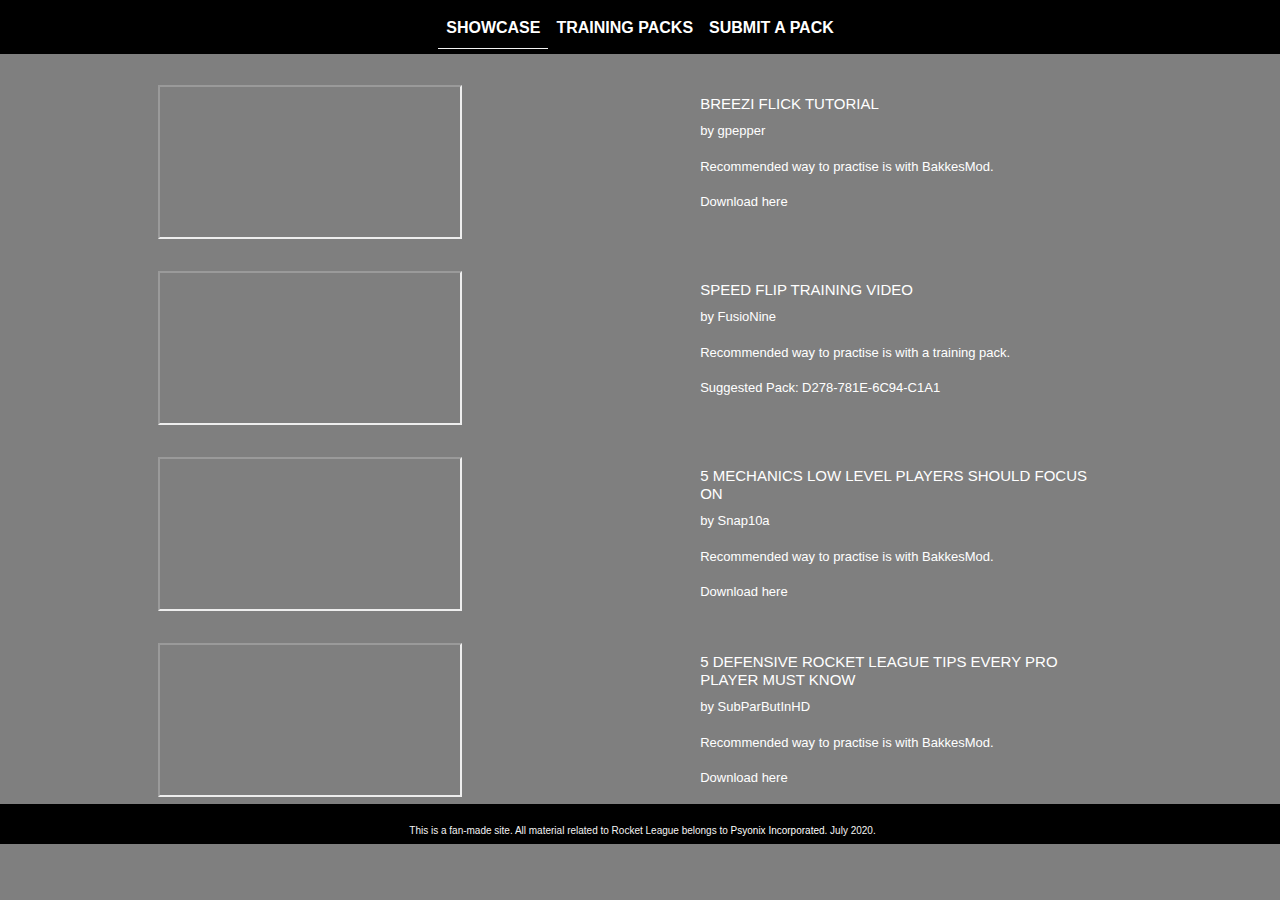
<file: index.html>
<!doctype html>
<html lang="en">
  <head>
    <meta charset="utf-8">
    <meta name="viewport" content="width=device-width, initial-scale=1, shrink-to-fit=yes">
    <link rel="stylesheet" href="https://stackpath.bootstrapcdn.com/bootstrap/4.3.1/css/bootstrap.min.css" integrity="sha384-ggOyR0iXCbMQv3Xipma34MD+dH/1fQ784/j6cY/iJTQUOhcWr7x9JvoRxT2MZw1T" crossorigin="anonymous">
    <link rel="stylesheet" href="assets/css/style.css">

    <title>Rocket League Trainer</title>
  </head>
  <body>
        <header>  
        <nav class="navbar navbar-expand-lg navbar-dark">
            <button class="navbar-toggler" type="button" data-toggle="collapse" data-target="#navbarSupportedContent" aria-controls="navbarSupportedContent" aria-expanded="false" aria-label="Toggle navigation">
                <span class="navbar-toggler-icon"></span>
            </button>
            <div class="collapse navbar-collapse" id="navbarSupportedContent">
                <ul class="navbar-nav mx-auto">
                    <li class="nav-item">
                        <a class="nav-link text-uppercase text-white font-weight-bold active" href="index.html">Showcase</a>
                    </li>
                    <li class="nav-item">
                        <a class="nav-link text-uppercase text-white font-weight-bold" href="training.html">Training Packs</a>
                    </li>
                    <li class="nav-item">
                        <a class="nav-link text-uppercase text-white font-weight-bold" href="submit.html">Submit a Pack</a>
                    </li>
                </ul>
            </div>
        </nav>
    </header>

    <div class="col-lg-12 col-sm-12"></div>

    <div>
        <div class="col-lg-12 col-sm-12"></div>
        <div class="container-fluid">
            <div class="row justify-content-center no-gutters">
                <div class="col-lg-4 col-sm-12">
                    <div class="col-lg-12 col-sm-12 embed-responsive-4by3"></div>
                    <iframe class="embed-responsive-item" src="https://www.youtube.com/embed/OFVNqQwEnpU" allow="accelerometer; autoplay; encrypted-media; gyroscope; picture-in-picture" allowfullscreen></iframe>
                </div>
                <div class="col-lg-1 col-sm-12"></div>
                <div class="col-lg-4 col-sm-12">
                    <div class="col-lg-4 col-sm-12 embed-responsive-4by3"></div>
                    <div class="text-padding">
                        <h3 class="text-uppercase">Breezi Flick Tutorial</h3>
                        <p><a href="https://www.youtube.com/channel/UC-d1NAX6MeEYgwMkd6TMEyg" target="blank_" class="link-style">by gpepper</a></p>
                        <p>Recommended way to practise is with BakkesMod.</p> 
                        <p><a href="https://www.bakkesmod.com/download.php" target="blank_" class="link-style">Download here</a></p>
                    </div>
                </div>
            </div>
        </div>
    </div>
        <hr class="separator">
        <div class="container-fluid">
            <div class="row justify-content-center no-gutters">
                <div class="col-lg-4 col-sm-12 embed-responsive-4by3">
                    <iframe class="embed-responsive-item" src="https://www.youtube.com/embed/9UHlzEJLnUA" allow="accelerometer; autoplay; encrypted-media; gyroscope; picture-in-picture" allowfullscreen></iframe>
                </div>
                <div class="col-lg-1 col-sm-12"></div>
                <div class="col-lg-4 col-sm-12">
                    <div class="col-lg-4 col-sm-12"></div>
                    <div class="text-padding">
                        <h3 class="text-uppercase">Speed Flip Training Video</h3>
                        <p><a href="https://www.youtube.com/channel/UCOT7Vqfqb2oFl_mMBhDQRVA" target="blank_" class="link-style">by FusioNine</a></p>
                        <p>Recommended way to practise is with a training pack.</p>
                        <p>Suggested Pack: D278-781E-6C94-C1A1</p>
                    </div>
                </div>
            </div>
        </div>
            <div class="container-fluid">
                <div class="row justify-content-center no-gutters">
                <div class="col-lg-4 col-sm-12 embed-responsive-4by3">
                    <iframe class="embed-responsive-item" src="https://www.youtube.com/embed/8AZ0fYGW6r4" allow="accelerometer; autoplay; encrypted-media; gyroscope; picture-in-picture" allowfullscreen></iframe>
                </div>
                <div class="col-lg-1 col-sm-12"></div>
                <div class="col-lg-4 col-sm-12">
                    <div class="text-padding">
                        <h3 class="text-uppercase">5 Mechanics Low Level Players Should Focus On</h3>
                        <p><a href="https://www.youtube.com/channel/UCUCnQu9TR7qEqa52PF7Djaw" target="blank_" class="link-style">by Snap10a</a></p>
                        <p>Recommended way to practise is with BakkesMod.</p> 
                        <p><a href="https://www.bakkesmod.com/download.php" target="blank_" class="link-style">Download here</a></p>
                    </div>
                </div>
            </div>
        </div>
        <div class="container-fluid">        
            <div class="row justify-content-center no-gutters">
                <div class="col-lg-4 col-sm-12 embed-responsive-4by3">
                    <iframe class="embed-responsive-item" src="https://www.youtube.com/embed/M5EB5AVV5RM" allow="accelerometer; autoplay; encrypted-media; gyroscope; picture-in-picture" allowfullscreen></iframe>
                </div>
                <div class="col-lg-1 col-sm-12"></div>    
                <div class="col-lg-4 col-sm-12">
                    <div class="text-padding">
                        <h3 class="text-uppercase">5 Defensive Rocket League Tips Every Pro Player MUST Know</h3>
                        <p><a href="https://www.youtube.com/channel/UCOw0zA-Gf5gpQ6K446mR0wA" target="blank_" class="link-style">by SubParButInHD</a></p>
                        <p>Recommended way to practise is with BakkesMod.</p>
                        <p><a href="https://www.bakkesmod.com/download.php" target="blank_" class="link-style">Download here</a></p>
                    </div>
                </div>
                <div class="col-lg-4 col-sm-12">
            </div>
        </div>
    </div>                    
    <div class="container-fluid no-gutters">
        <div class="row no-gutters">                
            <div class="col-lg-12 col-sm-12 footer mx-auto">
                <p style="position:relative; top:14px;">
                This is a fan-made site. All material related to Rocket League belongs to <a href="https://www.psyonix.com/" target="blank_" class="link-style-footer">Psyonix Incorporated</a>. July 2020.
                </p>
            </div>
        </div>
    </div> 
    <!-- Optional JavaScript -->
    <!-- jQuery first, then Popper.js, then Bootstrap JS -->
    <script src="https://code.jquery.com/jquery-3.3.1.slim.min.js" integrity="sha384-q8i/X+965DzO0rT7abK41JStQIAqVgRVzpbzo5smXKp4YfRvH+8abtTE1Pi6jizo" crossorigin="anonymous"></script>
    <script src="https://cdnjs.cloudflare.com/ajax/libs/popper.js/1.14.7/umd/popper.min.js" integrity="sha384-UO2eT0CpHqdSJQ6hJty5KVphtPhzWj9WO1clHTMGa3JDZwrnQq4sF86dIHNDz0W1" crossorigin="anonymous"></script>
    <script src="https://stackpath.bootstrapcdn.com/bootstrap/4.3.1/js/bootstrap.min.js" integrity="sha384-JjSmVgyd0p3pXB1rRibZUAYoIIy6OrQ6VrjIEaFf/nJGzIxFDsf4x0xIM+B07jRM" crossorigin="anonymous"></script>
  </body>
</html>
</file>
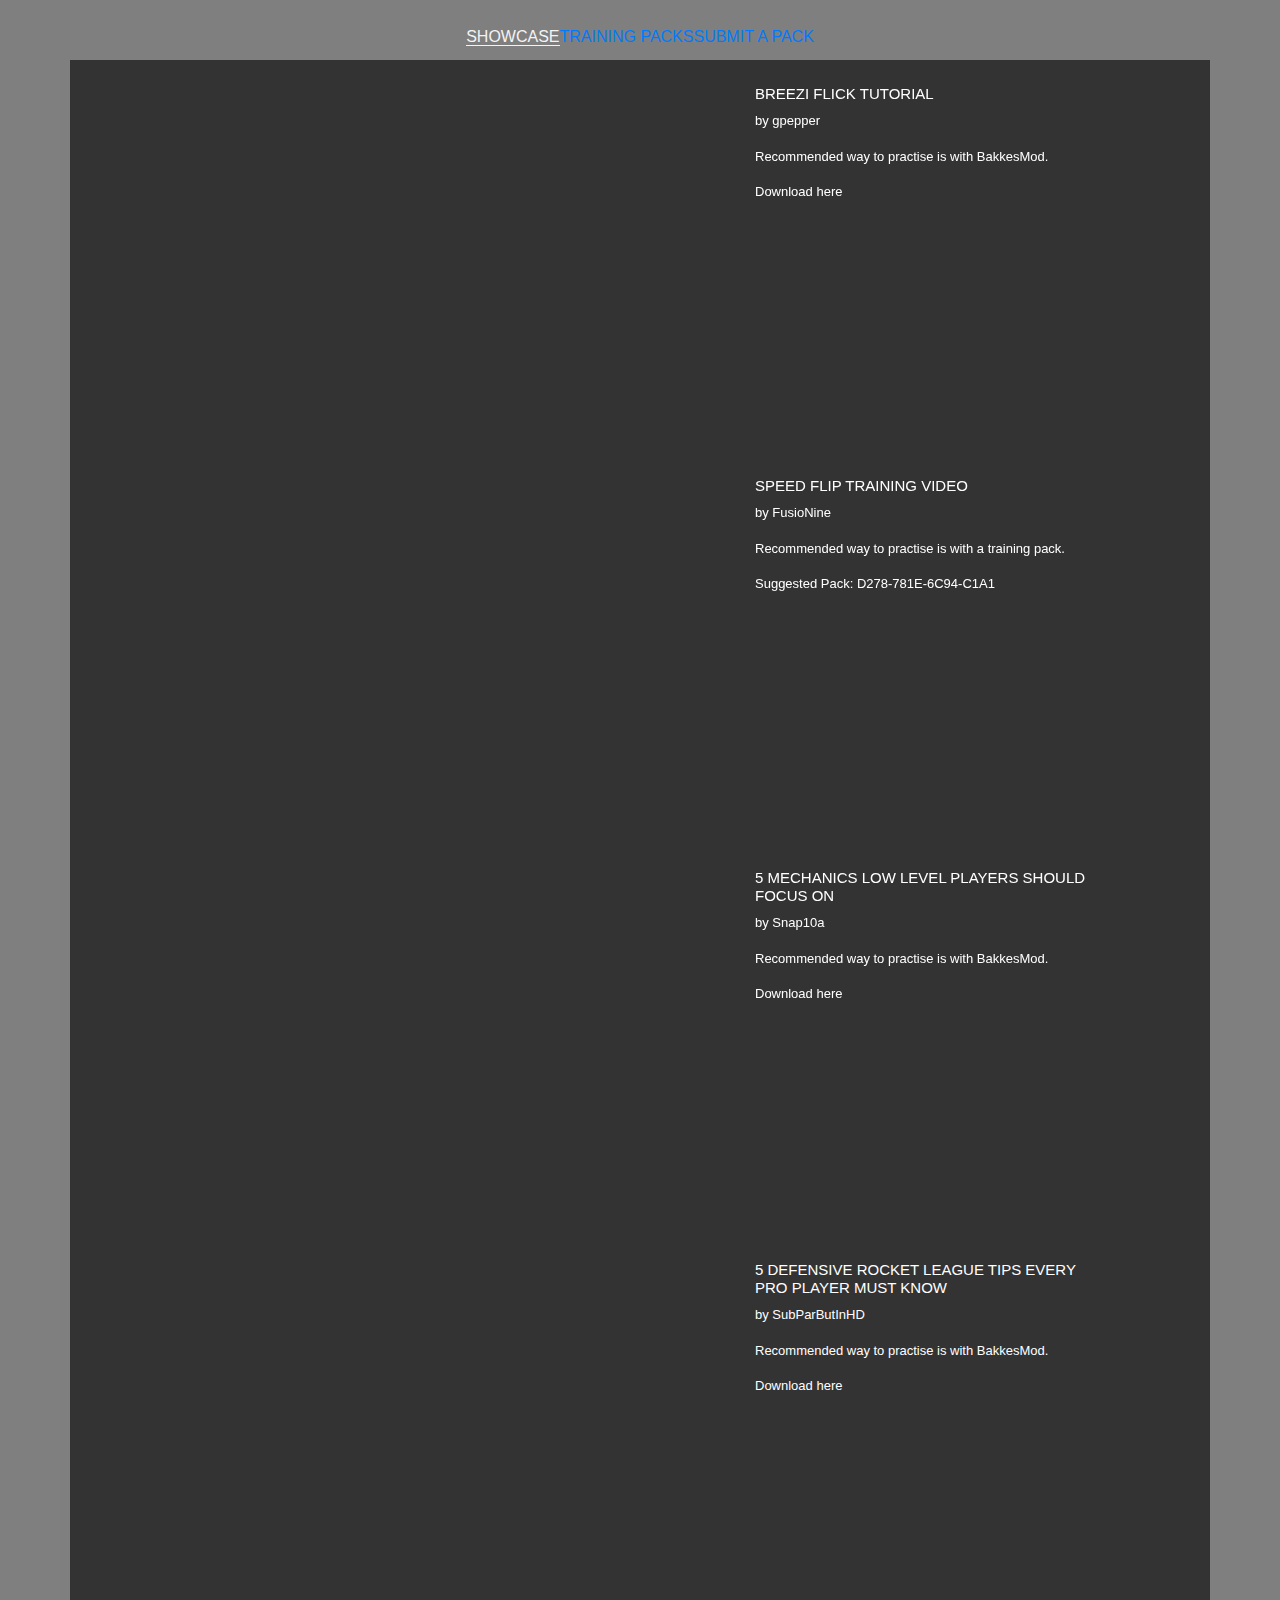
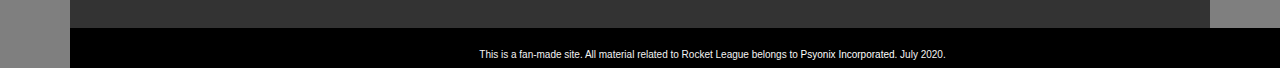
<file: showcase.html>
<!doctype html>
<html lang="en">
  <head>
    <meta charset="utf-8">
    <meta name="viewport" content="width=device-width, initial-scale=1, shrink-to-fit=no">
    <link rel="stylesheet" href="https://stackpath.bootstrapcdn.com/bootstrap/4.3.1/css/bootstrap.min.css" integrity="sha384-ggOyR0iXCbMQv3Xipma34MD+dH/1fQ784/j6cY/iJTQUOhcWr7x9JvoRxT2MZw1T" crossorigin="anonymous">
    <link rel="stylesheet" href="assets/css/style.css">

    <title>Rocket League Training Site</title>
  </head>
  <body>
        <header>
            <div>
                <ul id="nav" class="nav justify-content-center">
                    <li >
                        <a href="showcase.html" class="active">SHOWCASE</a>
                    </li>
                    <li>
                        <a href="training.html">TRAINING PACKS</a>
                    </li>
                    <li>
                        <a href="submit.html">SUBMIT A PACK</a>
                    </li>
                </ul>
            </div>
        </header>
    <div>
        <div class="container">
            <div class="row">
                <div class="col-12 spacer"></div>
                <div class="col-12 spacer"></div>
            </div>
        </div>

        <div class="container blackground-dark">
            <div class="row justify-content-center">
                
                <div class="col-lg-4">
                    <div class="col-12 spacer"></div>
                    <iframe width="480" height="360" src="https://www.youtube.com/embed/OFVNqQwEnpU" frameborder="0" allow="accelerometer; autoplay; encrypted-media; gyroscope; picture-in-picture" allowfullscreen></iframe>
                </div>
                <div class="col-lg-2"></div>
                <div class="col-lg-4">
                    <div class="col-4 spacer"></div>
                    <div class="col-4 spacer"></div>
                    <h3 class="text-uppercase">Breezi Flick Tutorial</h3>
                    <p><a href="https://www.youtube.com/channel/UC-d1NAX6MeEYgwMkd6TMEyg" target="blank_" class="link-style">by gpepper</a></p>
                    <p>Recommended way to practise is with BakkesMod.</p> 
                    <p><a href="https://www.bakkesmod.com/download.php" target="blank_" class="link-style">Download here</a></p>
                </div>
                <div class="col-12 spacer"></div>
                <div class="col-12 spacer"></div>
            </div>
        </div>
        <div class="container blackground-dark">
            <div class="row justify-content-center">
                <div class="col-lg-4">
                    <iframe width="480" height="360" src="https://www.youtube.com/embed/9UHlzEJLnUA" frameborder="0" allow="accelerometer; autoplay; encrypted-media; gyroscope; picture-in-picture" allowfullscreen></iframe>
                </div>
                <div class="col-lg-2"></div>
                <div class="col-lg-4">
                    <div class="col-4 spacer"></div>
                    <h3 class="text-uppercase">Speed Flip Training Video</h3>
                    <p><a href="https://www.youtube.com/channel/UCOT7Vqfqb2oFl_mMBhDQRVA" target="blank_" class="link-style">by FusioNine</a></p>
                    <p>Recommended way to practise is with a training pack.</p>
                    <p>Suggested Pack: D278-781E-6C94-C1A1</p>  
                </div>
                <div class="col-12 spacer"></div>
                <div class="col-12 spacer"></div>
            </div>
        </div>
        <div class="container blackground-dark">        
            <div class="row justify-content-center">
                <div class="col-lg-4">
                    <iframe width="480" height="360" src="https://www.youtube.com/embed/8AZ0fYGW6r4" frameborder="0" allow="accelerometer; autoplay; encrypted-media; gyroscope; picture-in-picture" allowfullscreen></iframe>
                </div>
                <div class="col-lg-2"></div>
                <div class="col-lg-4">
                    <div class="col-4 spacer"></div>
                    <h3 class="text-uppercase">5 Mechanics Low Level Players Should Focus On</h3>
                    <p><a href="https://www.youtube.com/channel/UCUCnQu9TR7qEqa52PF7Djaw" target="blank_" class="link-style">by Snap10a</a></p>
                    <p>Recommended way to practise is with BakkesMod.</p> 
                    <p><a href="https://www.bakkesmod.com/download.php" target="blank_" class="link-style">Download here</a></p>
                </div>
                <div class="col-12 spacer"></div>
                <div class="col-12 spacer"></div>
            </div>
        </div>
        <div class="container blackground-dark">        
            <div class="row justify-content-center">
                <div class="col-lg-4">
                    <iframe width="480" height="360" src="https://www.youtube.com/embed/M5EB5AVV5RM" frameborder="0" allow="accelerometer; autoplay; encrypted-media; gyroscope; picture-in-picture" allowfullscreen></iframe>
                </div>
                <div class="col-lg-2"></div>    
                <div class="col-lg-4">
                    <div class="col-4 spacer"></div>
                    <h3 class="text-uppercase">5 Defensive Rocket League Tips Every Pro Player MUST Know</h3>
                    <p><a href="https://www.youtube.com/channel/UCOw0zA-Gf5gpQ6K446mR0wA" target="blank_" class="link-style">by SubParButInHD</a></p>
                    <p>Recommended way to practise is with BakkesMod.</p>
                    <p><a href="https://www.bakkesmod.com/download.php" target="blank_" class="link-style">Download here</a></p>
                </div>
                <div class="col-12 spacer"></div>
            </div>
        </div>
    </div>
    <div class="container">
        <div class="row">
            <div class="col-12 spacer"></div>
            <div class="col-12 spacer"></div>
        </div>
    </div>                       
    <div class="container">
        <div class="row">                  
            <div class="col-12 footer">
                    <p style="position:relative; top:14px;">
                    This is a fan-made site. All material related to Rocket League belongs to <a href="https://www.psyonix.com/" target="blank_" class="link-style">Psyonix Incorporated</a>. July 2020.
                    </p>
            </div>
        </div>
    </div> 
    <!-- Optional JavaScript -->
    <!-- jQuery first, then Popper.js, then Bootstrap JS -->
    <script src="https://code.jquery.com/jquery-3.3.1.slim.min.js" integrity="sha384-q8i/X+965DzO0rT7abK41JStQIAqVgRVzpbzo5smXKp4YfRvH+8abtTE1Pi6jizo" crossorigin="anonymous"></script>
    <script src="https://cdnjs.cloudflare.com/ajax/libs/popper.js/1.14.7/umd/popper.min.js" integrity="sha384-UO2eT0CpHqdSJQ6hJty5KVphtPhzWj9WO1clHTMGa3JDZwrnQq4sF86dIHNDz0W1" crossorigin="anonymous"></script>
    <script src="https://stackpath.bootstrapcdn.com/bootstrap/4.3.1/js/bootstrap.min.js" integrity="sha384-JjSmVgyd0p3pXB1rRibZUAYoIIy6OrQ6VrjIEaFf/nJGzIxFDsf4x0xIM+B07jRM" crossorigin="anonymous"></script>
  </body>
</html>
</file>
<file: assets/css/style.css>
/* Site Cosmetics */

html {
    min-height: 100vh;
    min-width: 100vw;
}

body {
    min-height: 100vh;
    min-width: 100vw;
    margin: 0;
    padding: 0;
    color: #fafafa;
    overflow-y: scroll;
    overflow-x: hidden;
}

.blackground-light {  
    background: rgba(0, 0, 0, 0.3);
}

.blackground-dark {
    background: rgba(0, 0, 0, 0.6);
}

.separator {
    display: none;
}

.justify-content-center {
    padding-top: 25px;
    padding-bottom: 0;
}


/* NAVBAR */

header {
    height: 60px;
}

.navbar {
    background: black;
    padding-bottom: 5px;
}

.active {
    text-decoration: none;
    color: rgb(243, 243, 243);
    border-bottom: 1px solid rgb(243, 243, 243);
}

/* FOOTER */

.footer {
    position: fixed;
    left: 0;
    bottom: 0;
    width: 100vw;
    height: 40px;
    background-color: black;
    color: rgb(243, 243, 243);
    text-align: center;
    padding-bottom: 15px;
    padding-top: 5px;
}

.footer p {
    font-size: 10px;
    width: 100%;
    
}

html, body {
  height: 100vh;
  margin: 0;
}

.wrapper {
    min-height: 100vh;
    margin-bottom: -50px;
}

.push {
    height: 80px;
}

/* VIDEO STYLING */

h3 {
    font-size: 18px;
}

p {
    font-size: 13px
}

.link-style-footer {
    text-decoration: none;
    color: #fff;
}

.link-style-footer:hover {
    text-decoration: none;
    color: #fff;
    border-bottom: 1px solid #fff;
    margin-top: 3px;
}

.link-style {
    text-decoration: none;
    color: #fff;
}

.link-style:hover {
    text-decoration: none;
    color: #fff;
    border-bottom: 1px solid #fff;
    margin-top: 3px;
}

.text-padding {
    width: 100%;
    height: 240px;
    padding: 10px 10px 10px 10px;
}

/* FORM (SUBMIT) */

.form {
    padding-top: 50px;
    padding-bottom: 50px;
    padding-left: 50px;
    padding-right: 50px;
    text-align: center;
}

.form-group {
    color: rgb(243, 243, 243);
    text-align: left;
    font-size: 23px;
    padding-bottom: 10px;
}

.form-group small {
    color: rgb(243, 243, 243);
    text-align: center;
    font-size: 12px;
    padding-bottom: 15px;
}

.form-group input {
    text-align: left;
}

.btn-outline-secondary {
    color: black;
    text-align: center;
    background: rgb(243, 243, 243);
    font-weight: 500;
    border: 1px solid rgb(243, 243, 243);
}

.btn-outline-secondary:hover {
    background: black;
    color: rgb(243, 243, 243);
    font-weight: 500;
    border: 1px solid black;
}

@media (min-width: 280px) {
    body {
        min-height: 100vh;
        min-width: 100vw;
        background-image: linear-gradient(rgba(0, 0, 0, 0.5), rgba(0, 0, 0, 0.5)), url("https://raw.githubusercontent.com/isitaslinky/rl-training-site/master/assets/images/rl-background.png");
        background-size: cover;
    }

    .container-fluid {
        padding-left: 0;
    }

    .justify-content-center {
        padding-top: 25px;
        padding-bottom: 0;
    }

    .text-padding {
        height: 150px;
        padding: 10px 10px 10px 10px;
    }

@media (min-width: 375px) {

    iframe {
    padding-left: 0px;
    }

} 



@media (min-width: 720px) {

    .text-padding {
        height: 150px;
        padding: 10px 10px 10px 10px;
    }
    
    iframe {
        padding-left: 0px;
    }

    .blackground-light {  
        background: rgba(0, 0, 0, 0);
    }

    .blackground-dark {
        background: rgba(0, 0, 0, 0);
    }

    body {
        min-height: 100vh;
        min-width: 100vw;
        margin:0;
        padding:0;
        color: #fff;
        overflow-y: scroll;
        overflow-x: hidden;
    }

    h3 {
        font-size: 15px;
        padding-left: 5px;
    }

    p {
        font-size: 13px; 
        padding-left: 5px;
    }

    .link-style-footer {
    text-decoration: none;
    color: #fff;
    }

    .link-style-footer:hover {
        text-decoration: none;
        color: #fff;
        border-bottom: 1px solid #fff;
        margin-top: 3px;
    }

    .footer {
        position: inherit;
        min-width: 100vw;
    }

    .separator {
        border-top: 4px solid #fff;
        border-radius: 1px;
        width: 75px;
        padding-bottom: 15px;
    }

}


@media (min-width: 768px) {

    .text-padding {
        height: 150px;
        padding: 10px 10px 10px 10px;
    }

    .blackground-light {  
        background: rgba(0, 0, 0, 0);
    }

    .blackground-dark {
        background: rgba(0, 0, 0, 0.6);
    }

    body {
        min-height: 100vh;
        min-width: 100vw;
        margin:0;
        padding:0;
        color: #fff;
        overflow-y: scroll;
        overflow-x: hidden;
    }

    h3 {
        font-size: 15px;
        padding-left: 5px;
    }

    p {
        font-size: 13px; 
        padding-left: 5px;
    }

    .link-style-footer {
    text-decoration: none;
    color: #fff;
    }

    .link-style-footer:hover {
        text-decoration: none;
        color: #fff;
        border-bottom: 1px solid #fff;
        margin-top: 3px;
    }

    .footer {
        position: inherit;
        min-width: 100vw;
    }

    .separator {
        border-top: 4px solid #fff;
        border-radius: 1px;
        width: 75px;
        padding-bottom: 15px;
    }

}

@media screen and (min-width: 992px) {

    .text-padding {
        height: 150px;
        padding: 10px 10px 10px 10px;
    }

    iframe {
        padding-left: 0px;
    }

    .container-fluid {
        padding-bottom: 0px;
        text-align: left;
    }

    .blackground-dark {
        background: rgba(0, 0, 0, 0.6);
    }

    body {
        min-height: 100vh;
        min-width: 100vw;
        padding:0px;
        color: #fff;
        overflow-y: scroll;
        overflow-x: hidden;
    }

    h3 {
        font-size: 15px;
        padding-left: 5px;
    }

    p {
        font-size: 13px; 
        padding-left: 5px;
    }

    .link-style-footer {
        text-decoration: none;
        color: #fff;
    }

    .link-style-footer:hover {
        text-decoration: none;
        color: #fff;
        border-bottom: 1px solid #fff;
        margin-top: 3px;
    }

    .footer {
        min-width: 100vw;
    }
}
}
</file>
